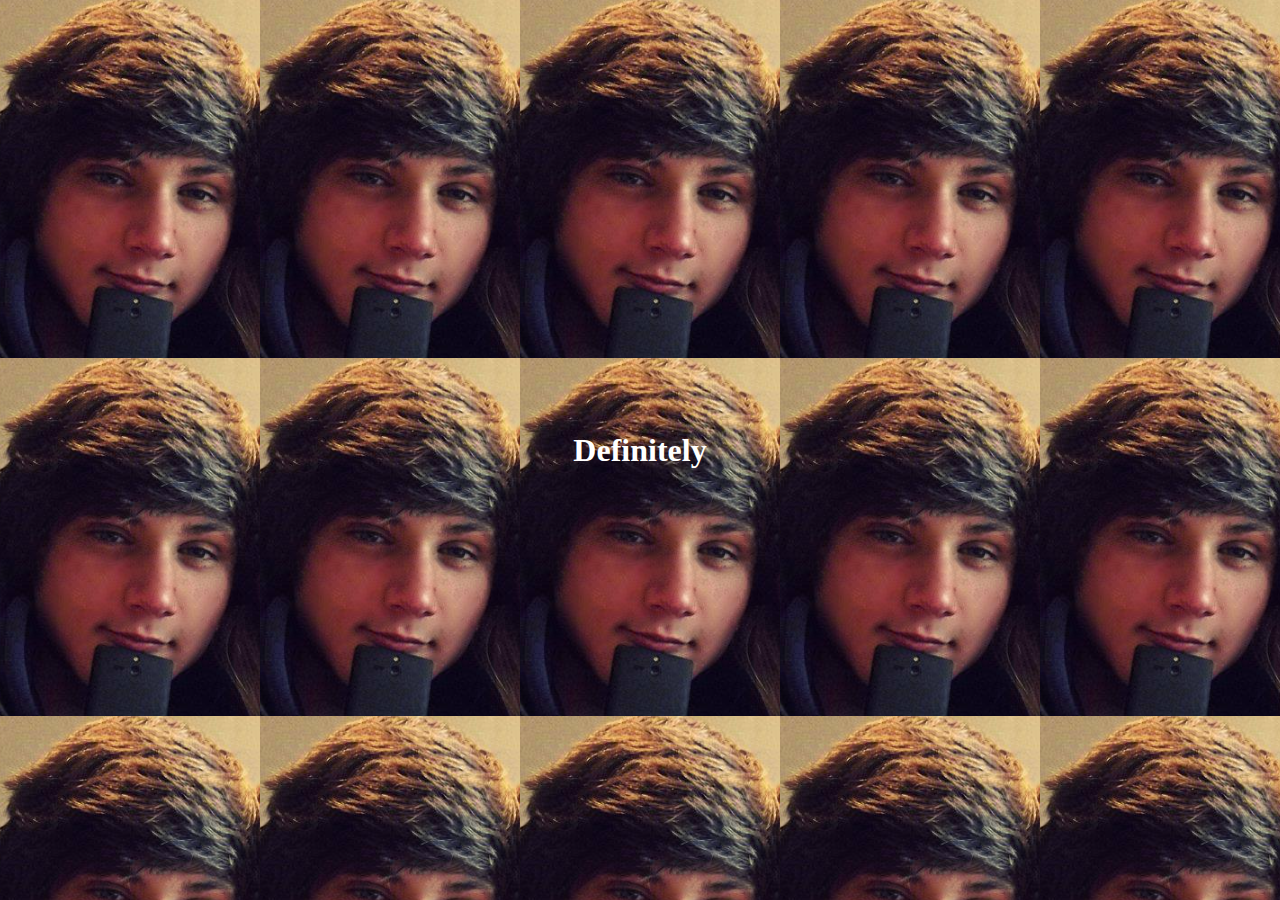
<file: index.html>
<html>
<head>
  <link rel="stylesheet" href="css/style.css">
  <link rel="icon" type="image/png" href="assets/Screenshot_2.png">
</head>
<body class="u-overflow-hidden c-arno-background c-index-font">
  <div class="u-flex-center">
    <h1 class=center>Definitely</h1>
  </div>
</body>
</html>
</file>
<file: css/style.css>
body {
  font-family: "Comic Sans MS", "Comic Sans", cursive;
  color: black;
}

/*
###########################
#        COMPONENTS       #
###########################
*/
.c-index-font {
  color: white;
  font-family: "Comic Sans MS", "Comic Sans", cursive;
}

.c-arno-background {
  background-image: url('../assets/Screenshot_2.png');
}

/*
###########################
#        UTILITIES        #
###########################
*/

.u-flex-center {
  display: flex;
  justify-content: center;
  align-items: center;
  height: 100%;
}
.u-overflow-hidden {
  overflow-y: hidden;
}
</file>
